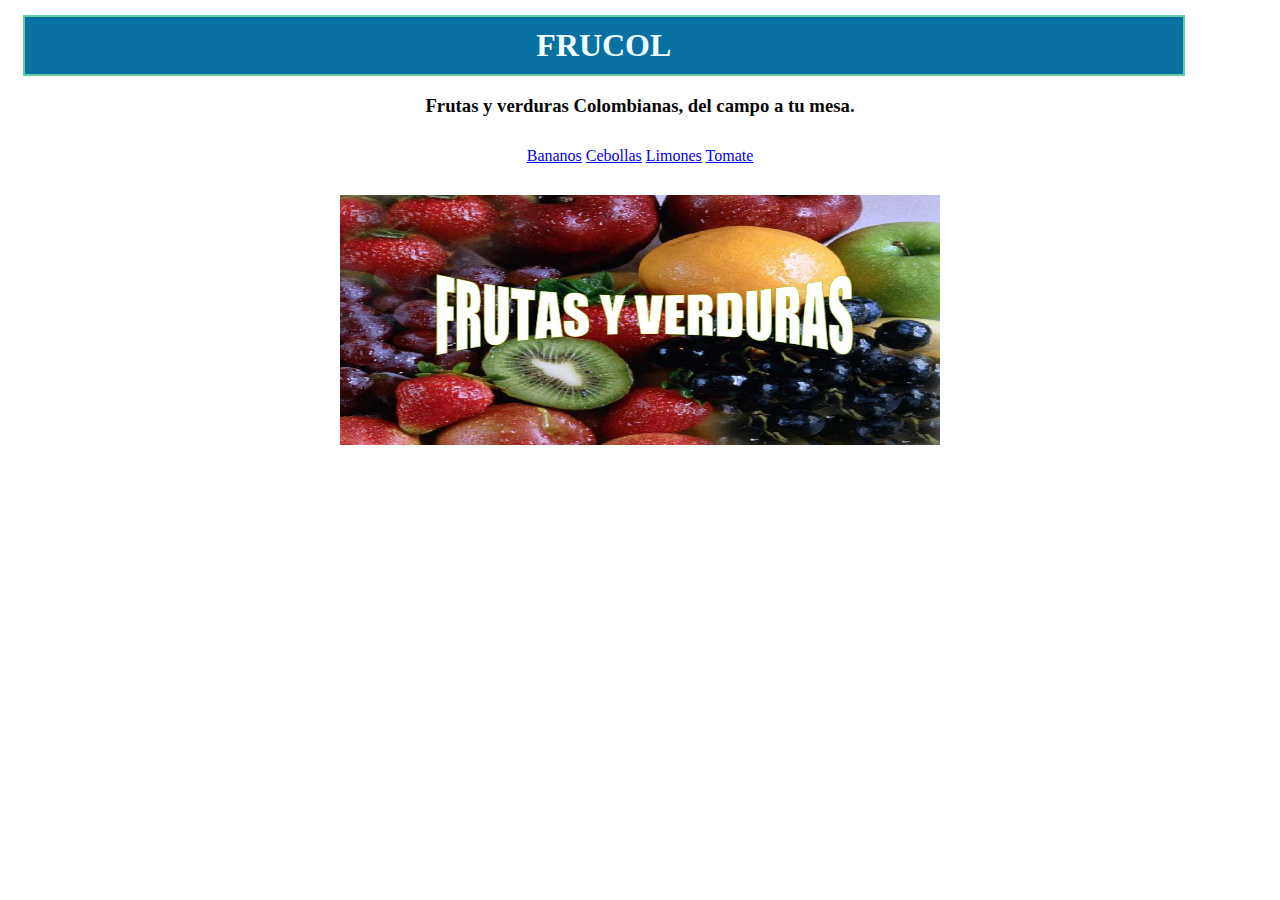
<file: index.html>
<!DOCTYPE html>
<html lang="en">
    <head>
        <link rel="stylesheet" type="text/css" href="css/estilo.css">
    </head>
    <body>
        <h1 style="color:azure;text-align:center;"> FRUCOL </h1>
        <h3 style="color: rgb(8, 8, 8);text-align: center;">Frutas y verduras Colombianas, del campo a tu mesa.</h3>
        <div style="text-align: center; margin-top: 30px; margin-block-end: 30px;">
        <a href="../proyecto-2/pagina-1.html" class="action-button"> Bananos</a>
        <a href="../proyecto-2/carpeta-segundo-nivel/" class="action-button"> Cebollas</a>
        <a href="../proyecto-2/carpeta-segundo-nivel/carpeta-tercer-nivel/" class="action-button"> Limones</a>
        <a href="../proyecto-2/pagina-2.html" class="action-button"> Tomate</a></p>
        </div>
        <div align="center"> <img src="img/frutas-verduras.jpg"  width="600" height="250"></div>
        <div align="center"> <iframe width="560" height="315" src="https://www.youtube.com/embed/TMeMsIfGp7Y" 
            frameborder="0" allow="accelerometer; autoplay; encrypted-media; gyroscope; picture-in-picture" 
            allowfullscreen></iframe></div>
    </body>                
</html>
</file>
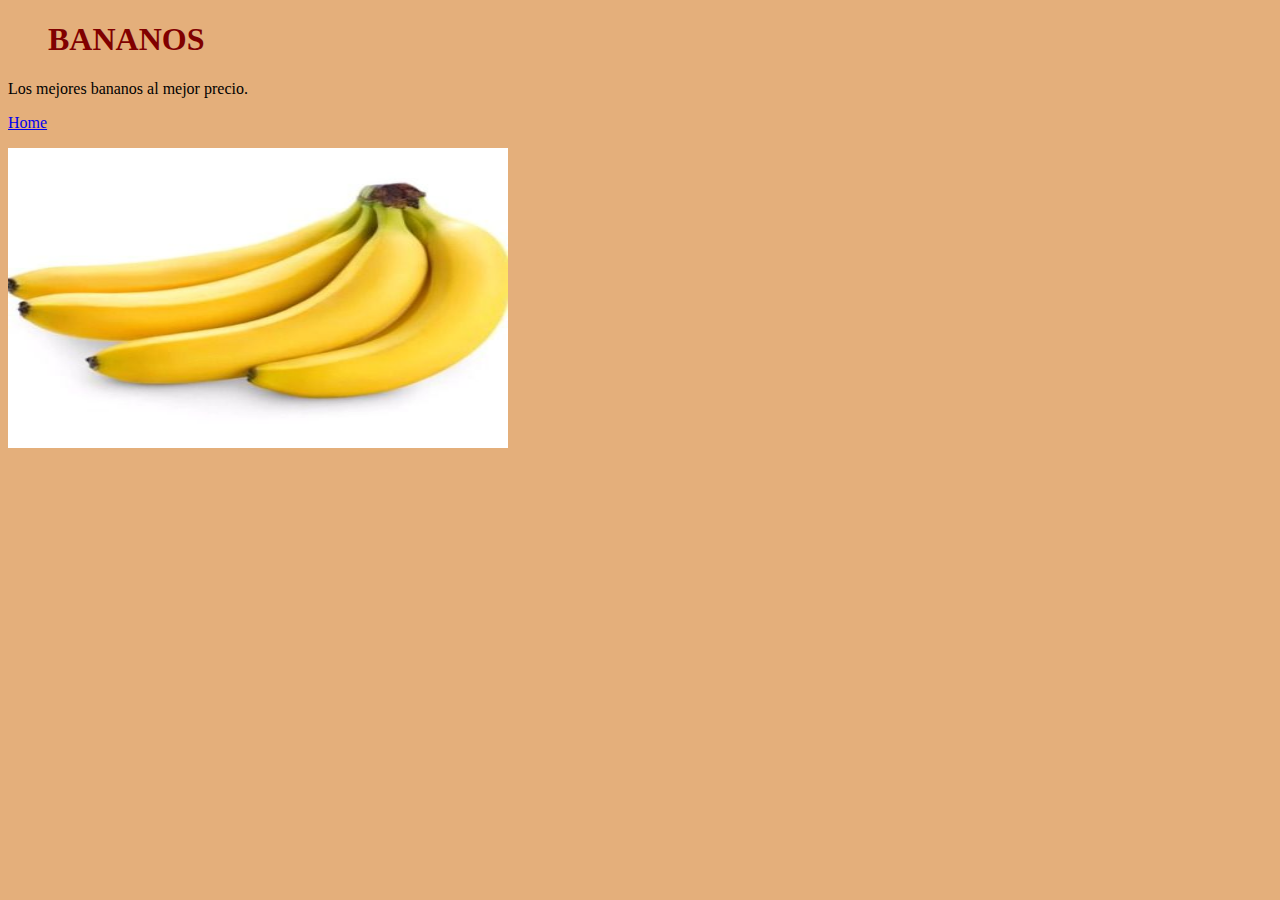
<file: pagina-1.html>
<!DOCTYPE html>
<html lang="en">
    <head>
        <style>
            body{
                background-color:rgb(228, 175, 123);
            }
            h1{
                color: maroon;
                margin-left: 40px;
            }
        </style>
    </head>
    <body>
        <h1> BANANOS </h1>
        <p>Los mejores bananos al mejor precio.</p>
            <a href="http://localhost/Clase-Bictia/index.html"> Home</a>
        <p><img src="img/banano.jpg" width="500" height="300"></p>
    </body>                
</html>
</file>
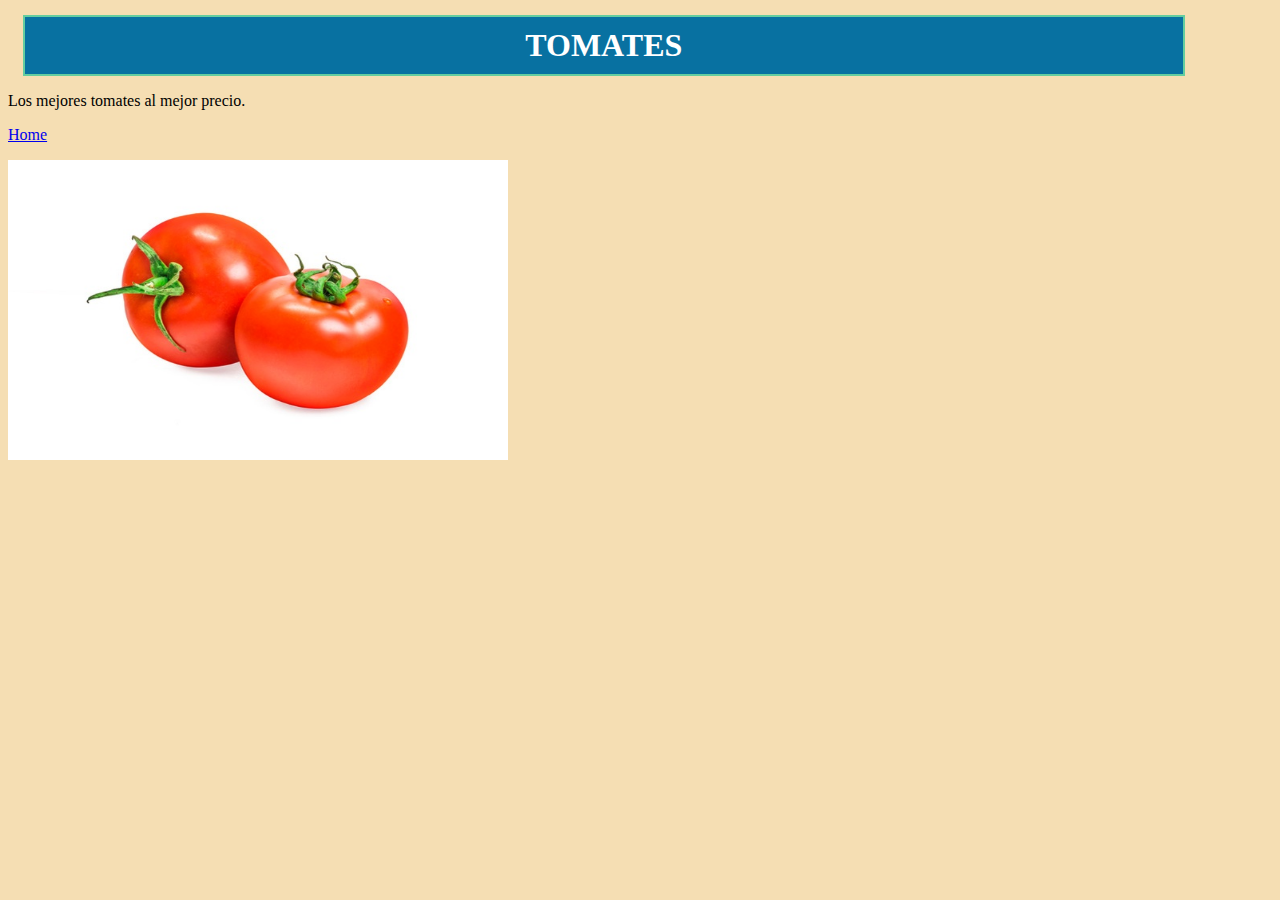
<file: pagina-2.html>
<!DOCTYPE html>
<html lang="en">
    <head>
      <link rel="stylesheet" type="text/css" href="css/estilo.css">
    </head>
    <body class="body">
        <h1> TOMATES </h1>
        <p>Los mejores tomates al mejor precio.</p>
            <a href="http://localhost/Clase-Bictia/index.html"> Home</a>
        <p><img src="img/tomate.jpg" width="500" height="300"></p>
    </body>                
</html>
</file>
<file: css/estilo.css>
.body{
    background-color: wheat
    
}

.box {
    background-color: rgb(168, 10, 189);
    margin: 20px;
    padding: 20px;
    color: #ffffff;
    width: 60%;
    text-align: center;
}
.center{
    background-color: rgb(255, 255, 255);
    margin: 20px;
    padding: 20px;
    color: #ffffff;
    width: 60%;
    border:2px solid rgb(100, 205, 159);
}
h1 {
    background-color: rgb(8, 113, 161);
    margin: 15px;
    padding: 10px;
    color: #ffffff;
    width: 90%;
    text-align: center;
    border:2px solid rgb(100, 205, 159);
}
/*h2{
    background-color:rgb(168, 10, 189);
    margin: 20px;
    padding: 20px;
    color: #ffffff;
    width: 60%;
    text-align: justify;
    border:2px solid rgb(100, 205, 159);
}
</file>
